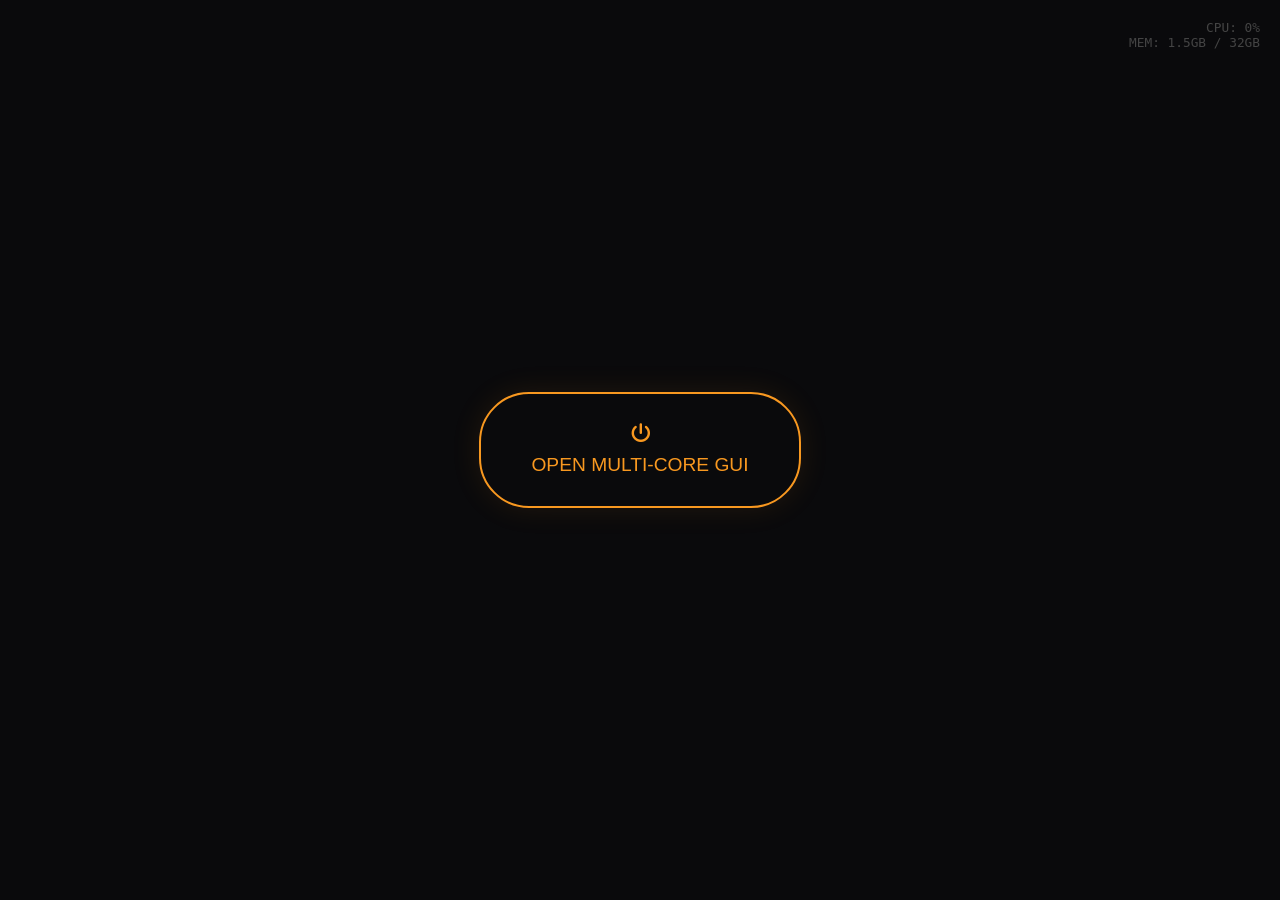
<file: index.html>
<!DOCTYPE html>
<html lang="es">
<head>
    <meta charset="UTF-8">
    <title>JAVAVERSE | MULTI-KERNEL OS</title>
    <link rel="stylesheet" href="style.css">
    <link href="https://unpkg.com/aos@2.3.1/dist/aos.css" rel="stylesheet">
    <link rel="stylesheet" href="https://cdnjs.cloudflare.com/ajax/libs/font-awesome/6.4.0/css/all.min.css">
</head>
<body>
    <div class="desktop">
        <div class="bg-stats">
            <div class="stat">CPU: <span id="cpu-load">0%</span></div>
            <div class="stat">MEM: 1.5GB / 32GB</div>
        </div>

        <div class="launcher" id="launcherBtn">
            <div class="orbit"></div>
            <button class="main-trigger">
                <i class="fas fa-power-off"></i>
                <span>OPEN MULTI-CORE GUI</span>
            </button>
        </div>

        <div id="guiWrapper" class="gui-overlay hidden">
            <div class="gui-header">
                <div class="title">POLYGLOT COMMAND CENTER</div>
                <button class="close-gui" onclick="toggleGUI()">✕</button>
            </div>
            
            <div class="terminal-grid">
                <div class="term-window java-border">
                    <div class="t-head"><span>JAVA_RUNTIME</span><i class="fab fa-java"></i></div>
                    <div class="t-body" id="out-java"># system.ready();</div>
                </div>

                <div class="term-window cpp-border">
                    <div class="t-head"><span>CPP_NATIVE</span><i class="fas fa-microchip"></i></div>
                    <div class="t-body" id="out-cpp"># std::init();</div>
                </div>

                <div class="term-window py-border">
                    <div class="t-head"><span>PY_AI_MODEL</span><i class="fab fa-python"></i></div>
                    <div class="t-body" id="out-py"># import neural_core</div>
                </div>

                <div class="term-window cs-border">
                    <div class="t-head"><span>CS_DOTNET</span><i class="fas fa-code-branch"></i></div>
                    <div class="t-body" id="out-cs"># dotnet.run();</div>
                </div>
            </div>

            <div class="gui-footer">
                <button id="syncAllBtn" class="sync-btn">SYNC ALL CORES</button>
            </div>
        </div>
    </div>

    <script src="https://unpkg.com/aos@2.3.1/dist/aos.js"></script>
    <script src="script.js"></script>
</body>
</html>
</file>
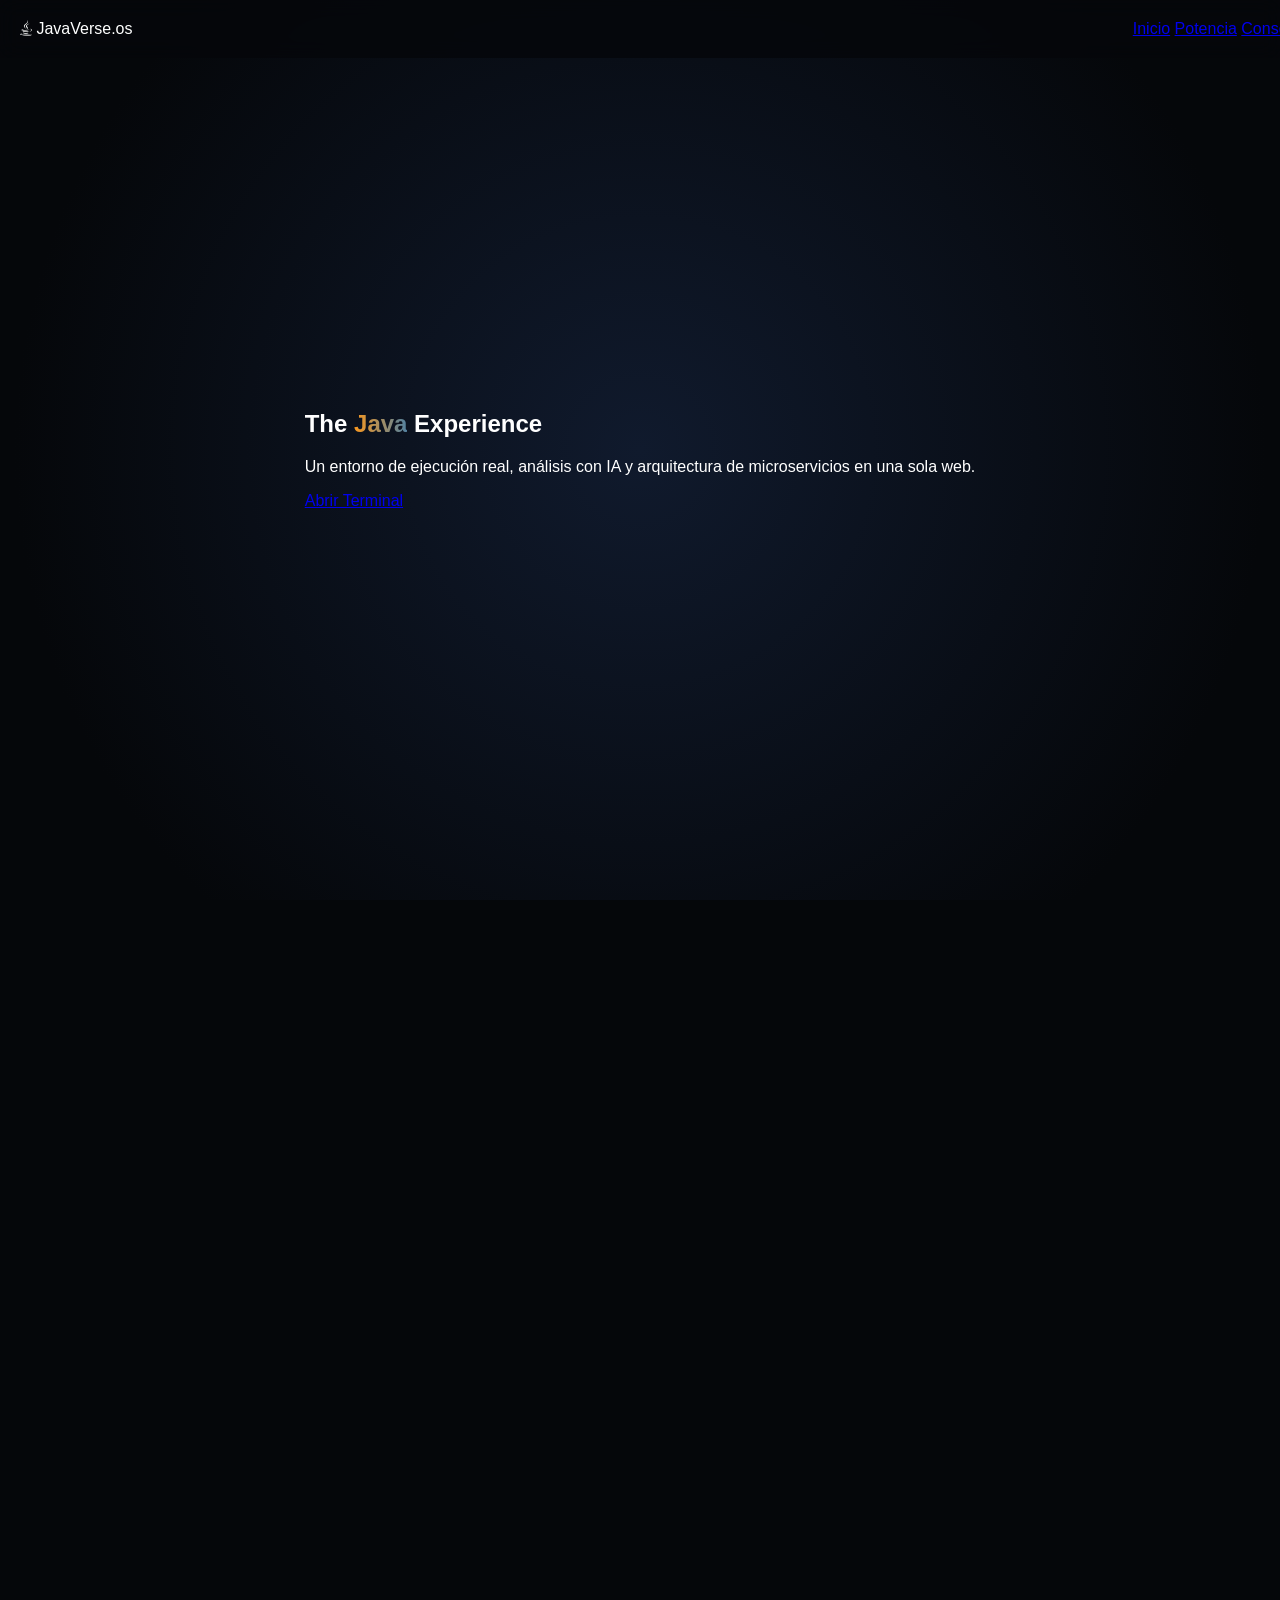
<file: frontend/index.html>
<!DOCTYPE html>
<html lang="es">
<head>
    <meta charset="UTF-8">
    <title>JavaVerse | Interactive OS</title>
    <link rel="stylesheet" href="https://cdnjs.cloudflare.com/ajax/libs/font-awesome/6.4.0/css/all.min.css">
    <link href="https://unpkg.com/aos@2.3.1/dist/aos.css" rel="stylesheet">
    <link rel="stylesheet" href="style.css">
</head>
<body>
    <nav class="glass-nav">
        <div class="logo"><i class="fab fa-java"></i> JavaVerse<span>.os</span></div>
        <div class="nav-links">
            <a href="#hero">Inicio</a>
            <a href="#features">Potencia</a>
            <a href="#playground">Consola</a>
        </div>
    </nav>

    <section id="hero" class="hero">
        <div class="hero-content" data-aos="zoom-in">
            <h1>The <span class="gradient-text">Java</span> Experience</h1>
            <p>Un entorno de ejecución real, análisis con IA y arquitectura de microservicios en una sola web.</p>
            <a href="#playground" class="main-btn">Abrir Terminal</a>
        </div>
    </section>

    <section id="features" class="features">
        <div class="card" data-aos="fade-up" data-aos-delay="100">
            <i class="fas fa-microchip"></i>
            <h3>Multithreading</h3>
            <p>Gestión de procesos paralelos optimizada por la JVM.</p>
        </div>
        <div class="card" data-aos="fade-up" data-aos-delay="200">
            <i class="fas fa-brain"></i>
            <h3>IA Analysis</h3>
            <p>Python procesa tu código para detectar errores lógicos.</p>
        </div>
        <div class="card" data-aos="fade-up" data-aos-delay="300">
            <i class="fas fa-shield-halved"></i>
            <h3>Safe Sandbox</h3>
            <p>Ejecución aislada en contenedores para máxima seguridad.</p>
        </div>
    </section>

    <section id="playground" class="playground">
        <div class="terminal-window" data-aos="fade-right">
            <div class="terminal-header">
                <div class="dots"><span></span><span></span><span></span></div>
                <span class="title">Main.java</span>
                <button id="runBtn"><i class="fas fa-play"></i> Run</button>
            </div>
            <textarea id="editor">public class Main {
    public static void main(String[] args) {
        System.out.println("Ejecutando en el servidor Java...");
        int suma = 10 + 20;
        System.out.println("Resultado: " + suma);
    }
}</textarea>
            <div id="output" class="output">> Listo para compilar...</div>
        </div>
    </section>

    <script src="https://unpkg.com/aos@2.3.1/dist/aos.js"></script>
    <script src="script.js"></script>
</body>
</html>
</file>
<file: style.css>
:root { --p: #f89820; --java: #ed8b00; --cpp: #00599c; --py: #3776ab; --cs: #178600; --bg: #0a0a0c; }
body { background: var(--bg); color: #fff; font-family: 'Consolas', monospace; margin: 0; overflow: hidden; }

/* Escritorio y Launcher */
.desktop { height: 100vh; display: flex; align-items: center; justify-content: center; position: relative; }
.bg-stats { position: absolute; top: 20px; right: 20px; font-size: 0.8rem; color: #444; text-align: right; }

.launcher { position: relative; z-index: 10; }
.main-trigger { 
    background: transparent; border: 2px solid var(--p); color: var(--p); 
    padding: 30px 50px; border-radius: 50px; font-size: 1.2rem; cursor: pointer;
    display: flex; flex-direction: column; align-items: center; gap: 10px;
    transition: 0.4s; box-shadow: 0 0 30px rgba(248,152,32,0.1);
}
.main-trigger:hover { background: var(--p); color: #000; box-shadow: 0 0 50px var(--p); }

/* GUI Overlay */
.gui-overlay { 
    position: fixed; inset: 20px; background: rgba(10, 10, 15, 0.95); 
    backdrop-filter: blur(20px); border: 1px solid #333; z-index: 100;
    display: flex; flex-direction: column; transform: translateY(100%); transition: 0.6s cubic-bezier(0.19, 1, 0.22, 1);
}
.gui-overlay.active { transform: translateY(0); }
.hidden { display: none; }

.gui-header { padding: 15px 25px; display: flex; justify-content: space-between; border-bottom: 1px solid #222; }
.close-gui { background: none; border: none; color: #ff5f56; font-size: 1.5rem; cursor: pointer; }

/* Grid de Terminales */
.terminal-grid { 
    flex: 1; display: grid; grid-template-columns: 1fr 1fr; grid-template-rows: 1fr 1fr; 
    gap: 15px; padding: 20px; 
}
.term-window { background: rgba(0,0,0,0.7); border: 1px solid #222; display: flex; flex-direction: column; border-radius: 6px; overflow: hidden; }
.t-head { padding: 8px 15px; font-size: 0.7rem; display: flex; justify-content: space-between; background: rgba(255,255,255,0.03); }
.t-body { flex: 1; padding: 15px; font-size: 0.85rem; color: #aaa; overflow-y: auto; line-height: 1.4; }

/* Bordes de Colores */
.java-border { border-left: 4px solid var(--java); }
.cpp-border { border-left: 4px solid var(--cpp); }
.py-border { border-left: 4px solid var(--py); }
.cs-border { border-left: 4px solid var(--cs); }

.gui-footer { padding: 20px; text-align: center; }
.sync-btn { background: #fff; color: #000; border: none; padding: 12px 40px; font-weight: bold; cursor: pointer; }
</file>
<file: frontend/style.css>
:root {
    --bg: #05070a;
    --primary: #f89820;
    --accent: #5382a1;
    --glass: rgba(255, 255, 255, 0.05);
}

body {
    background: var(--bg);
    color: white;
    font-family: 'Inter', sans-serif;
    margin: 0;
    overflow-x: hidden;
}

.gradient-text {
    background: linear-gradient(90deg, var(--primary), var(--accent));
    -webkit-background-clip: text;
    -webkit-text-fill-color: transparent;
}

.glass-nav {
    position: fixed;
    width: 100%;
    padding: 20px;
    display: flex;
    justify-content: space-between;
    background: rgba(5, 7, 10, 0.8);
    backdrop-filter: blur(10px);
    z-index: 100;
}

.hero {
    height: 100vh;
    display: flex;
    align-items: center;
    justify-content: center;
    background: radial-gradient(circle at 50% 50%, #101a2d 0%, var(--bg) 80%);
}

.features {
    display: flex;
    gap: 30px;
    padding: 100px 5%;
    justify-content: center;
    flex-wrap: wrap;
}

.card {
    background: var(--glass);
    padding: 30px;
    border-radius: 20px;
    border: 1px solid rgba(255,255,255,0.1);
    width: 280px;
    text-align: center;
    transition: 0.3s;
}

.card:hover { transform: translateY(-10px); border-color: var(--primary); }

.terminal-window {
    max-width: 900px;
    margin: 50px auto;
    background: #1e1e1e;
    border-radius: 12px;
    overflow: hidden;
    box-shadow: 0 30px 60px rgba(0,0,0,0.5);
}

.terminal-header {
    background: #333;
    padding: 10px 20px;
    display: flex;
    align-items: center;
    justify-content: space-between;
}

#editor {
    width: 100%;
    height: 300px;
    background: #1e1e1e;
    color: #cecece;
    padding: 20px;
    border: none;
    font-family: monospace;
    font-size: 16px;
    outline: none;
}

.output {
    background: #000;
    padding: 15px;
    color: #00ff00;
    font-family: monospace;
    border-top: 1px solid #333;
}
</file>
